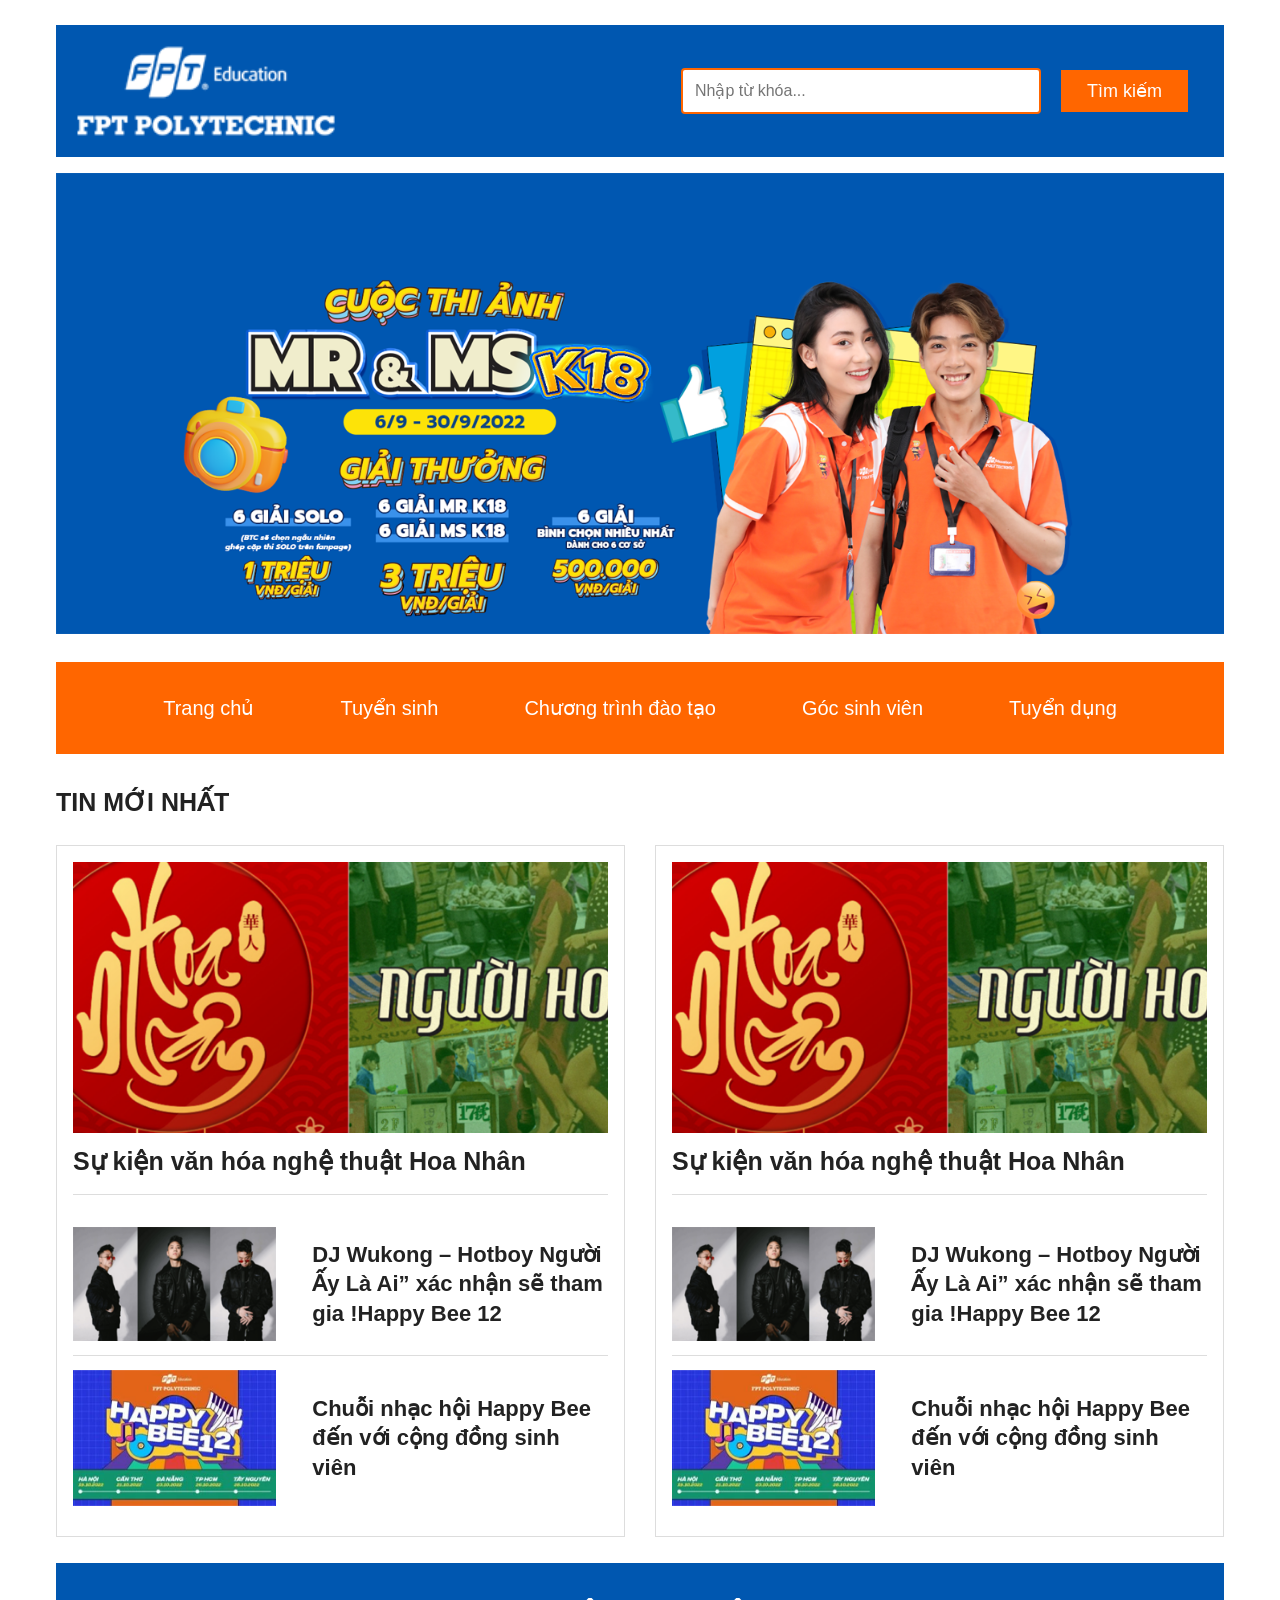
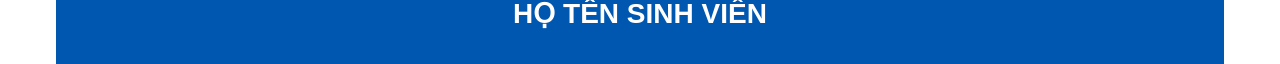
<file: index.html>
<!doctype html>
<html lang="vi">
  <head>
    <meta charset="UTF-8" />
    <meta name="viewport" content="width=device-width, initial-scale=1" />
    <title>FPT Polytechnic</title>
    <link rel="stylesheet" href="style.css" />
  </head>
  <body>
    <div class="wrapper">
      <header class="header">
        <a href="index.html" class="logo"
          ><img src="img/logo-trang.png" alt="FPT Polytechnic"
        /></a>
        <form id="searchForm" class="search" novalidate>
          <div class="field">
            <input
              type="text"
              id="keyword"
              name="keyword"
              placeholder="Nhập từ khóa..."
            />
            <span class="error" id="keywordError"></span>
          </div>
          <button type="submit">Tìm kiếm</button>
        </form>
      </header>

      <div class="banner">
        <a href="banner.html"
          ><img src="img/banner.png" alt="Cuộc thi ảnh MR &amp; MS K18"
        /></a>
      </div>

      <nav class="menu">
        <ul>
          <li><a href="index.html">Trang chủ</a></li>
          <li><a href="tuyensinh.html">Tuyển sinh</a></li>
          <li><a href="truongtrinhdaotao.html">Chương trình đào tạo</a></li>
          <li><a href="gocsinhvien.html">Góc sinh viên</a></li>
          <li><a href="tuyendung.html">Tuyển dụng</a></li>
        </ul>
      </nav>

      <h2 class="title">TIN MỚI NHẤT</h2>
      <section class="news">
        <article class="box">
          <a href="sukienvh.html" class="thumb big"
            ><img src="img/row1.jpg.png" alt=""
          /></a>
          <h3 class="main-title">
            <a href="sukienvh.html">Sự kiện văn hóa nghệ thuật Hoa Nhân</a>
          </h3>
          <div class="item">
            <a href="DJwukong.html" class="thumb"><img src="img/row2.jpg.png" alt="" /></a>
            <h4>
              <a href="DJwukong.html"
                >DJ Wukong – Hotboy Người Ấy Là Ai” xác nhận sẽ tham gia !Happy
                Bee 12</a
              >
            </h4>
          </div>
          <div class="item">
            <a href="chuoinhachoi.html" class="thumb"><img src="img/row3.jpg.png" alt="" /></a>
            <h4>
              <a href="chuoinhachoi.html"
                >Chuỗi nhạc hội Happy Bee đến với cộng đồng sinh viên</a
              >
            </h4>
          </div>
        </article>

        <article class="box">
          <a href="sukienvh.html" class="thumb big"
            ><img src="img/row1.jpg.png" alt=""
          /></a>
          <h3 class="main-title">
            <a href="sukienvh.html">Sự kiện văn hóa nghệ thuật Hoa Nhân</a>
          </h3>
          <div class="item">
            <a href="DJwukong.html" class="thumb"><img src="img/row2.jpg.png" alt="" /></a>
            <h4>
              <a href="DJwukong.html"
                >DJ Wukong – Hotboy Người Ấy Là Ai” xác nhận sẽ tham gia !Happy
                Bee 12</a
              >
            </h4>
          </div>
          <div class="item">
            <a href="chuoinhachoi.html" class="thumb"><img src="img/row3.jpg.png" alt="" /></a>
            <h4>
              <a href="chuoinhachoi.html"
                >Chuỗi nhạc hội Happy Bee đến với cộng đồng sinh viên</a
              >
            </h4>
          </div>
        </article>
      </section>

      <footer class="footer">HỌ TÊN SINH VIÊN</footer>
    </div>
    <script src="script.js"></script>
  </body>
</html>
</file>
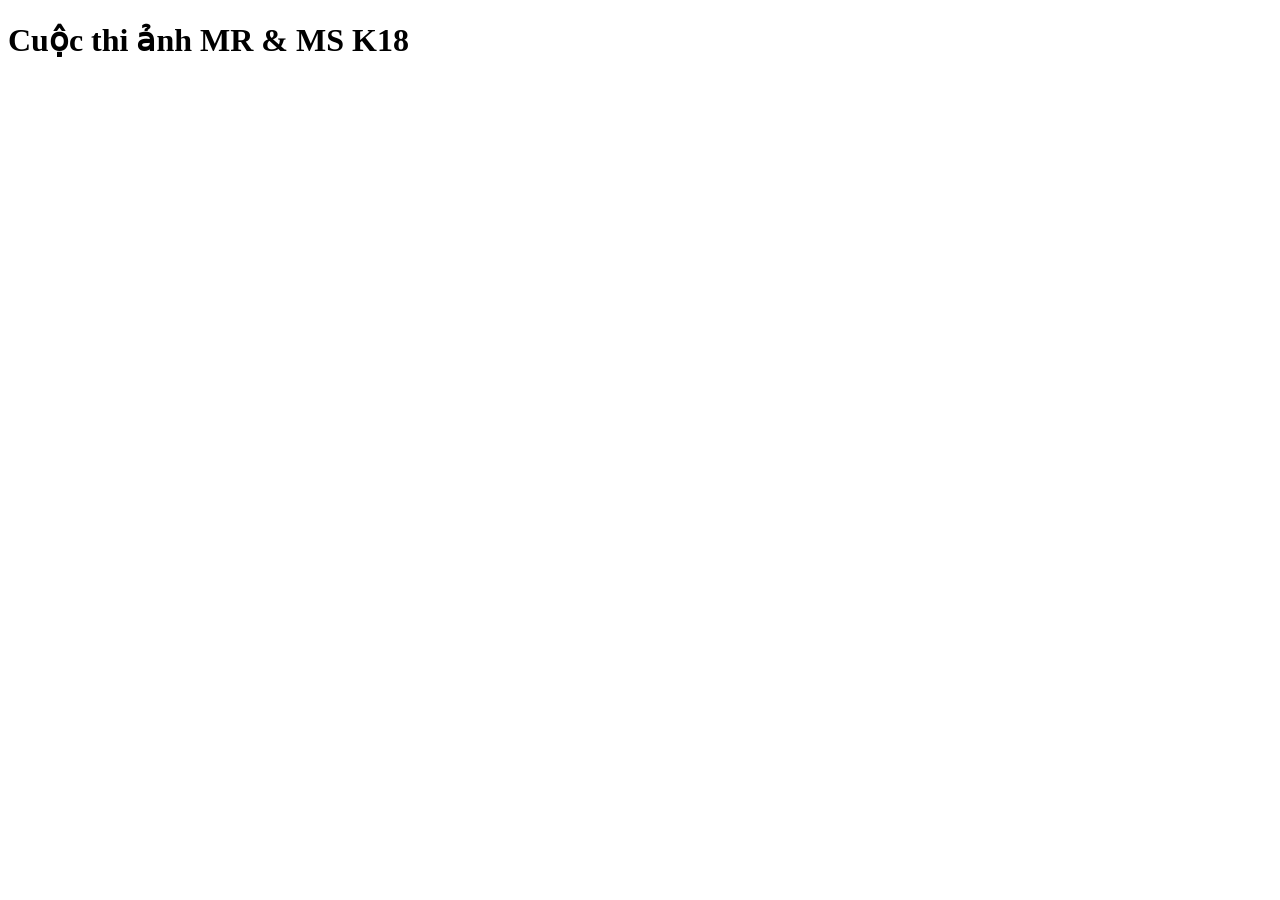
<file: banner.html>
<!DOCTYPE html>
<html lang="en">
<head>
    <meta charset="UTF-8">
    <meta name="viewport" content="width=device-width, initial-scale=1.0">
    <title>Document</title>
</head>
<body>
    <h1>Cuộc thi ảnh MR & MS K18</h1>
</body>
</html>
</file>
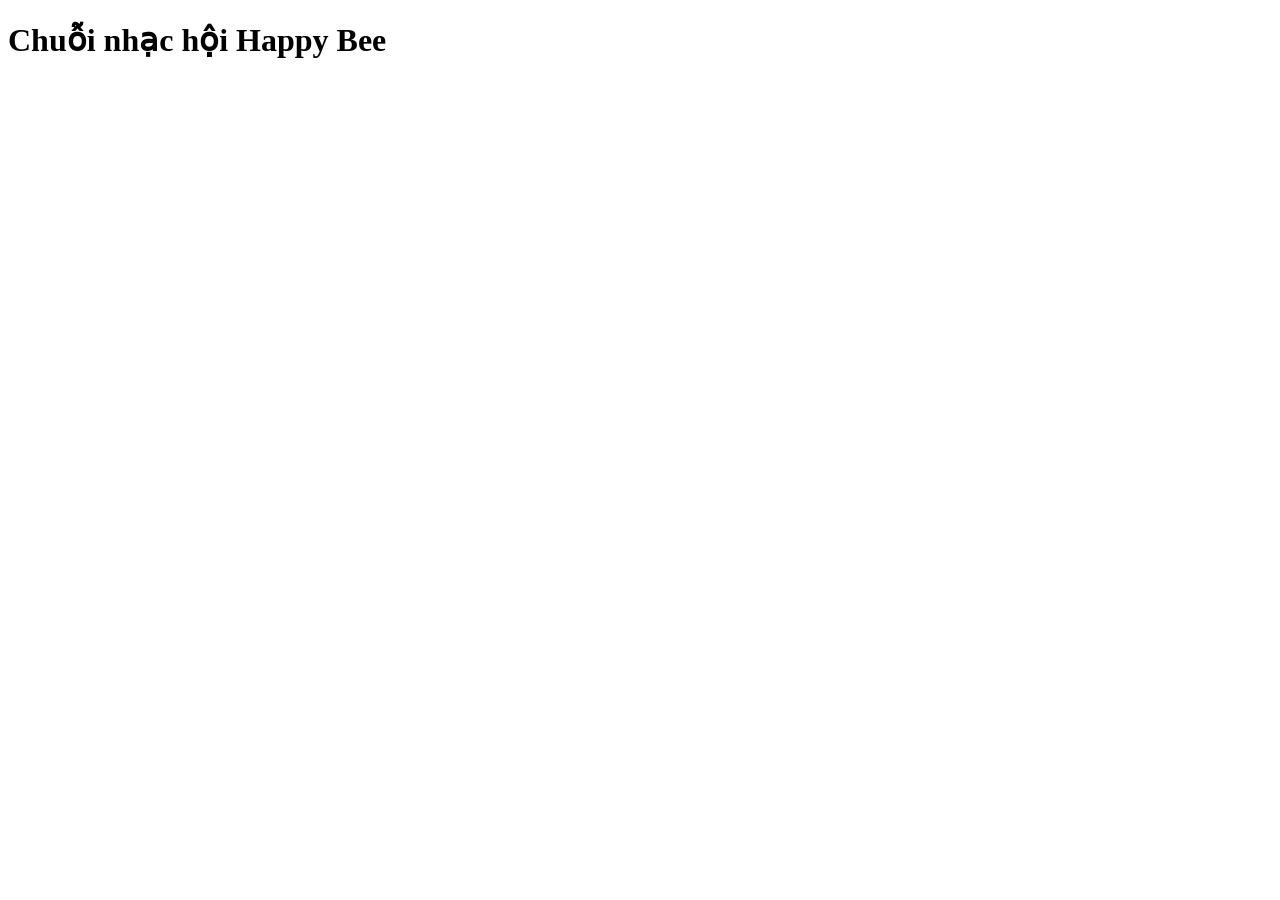
<file: chuoinhachoi.html>
<!DOCTYPE html>
<html lang="en">
<head>
    <meta charset="UTF-8">
    <meta name="viewport" content="width=device-width, initial-scale=1.0">
    <title>Document</title>
</head>
<body>
    <h1>Chuỗi nhạc hội Happy Bee</h1>
</body>
</html>
</file>
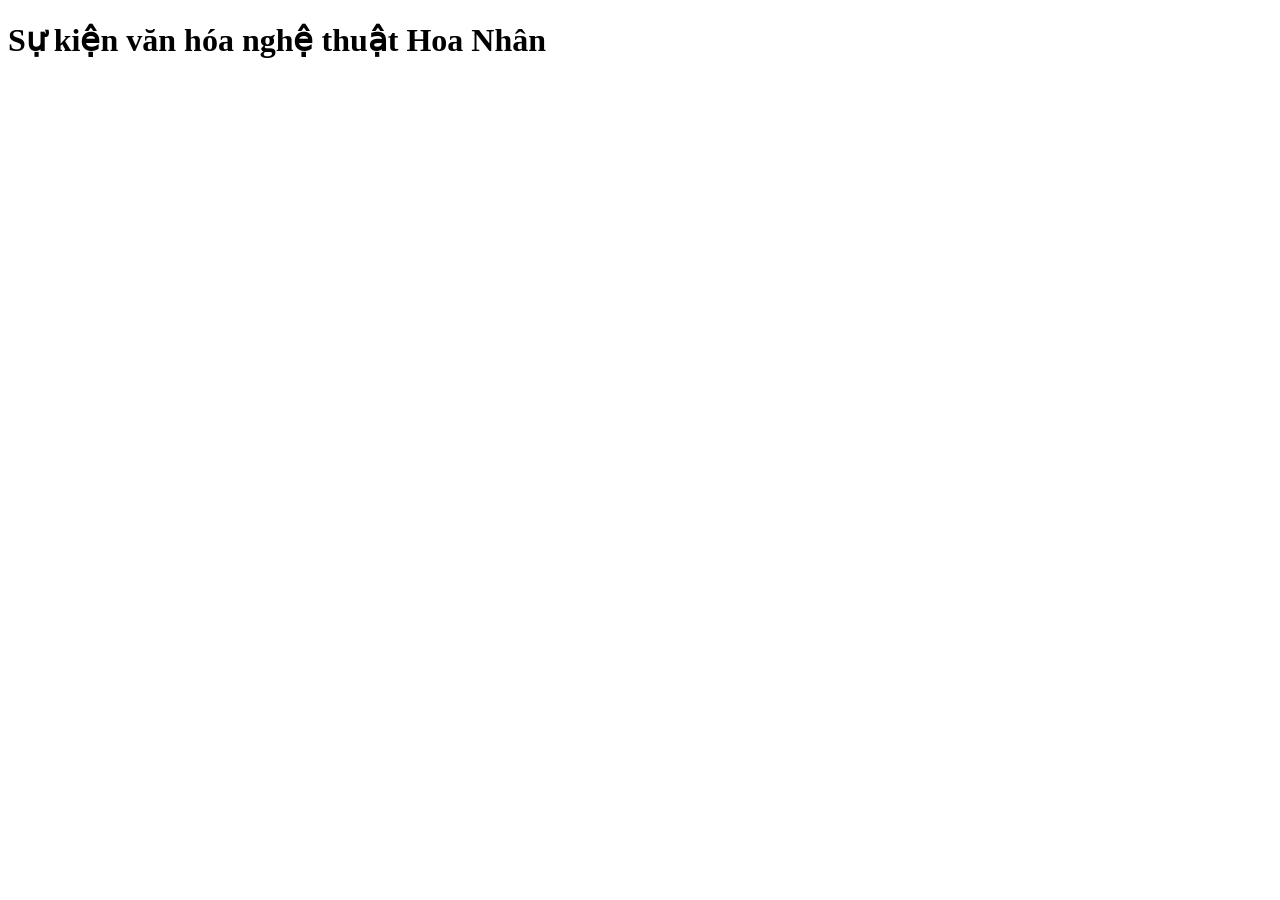
<file: sukienvh.html>
<!DOCTYPE html>
<html lang="en">
<head>
    <meta charset="UTF-8">
    <meta name="viewport" content="width=device-width, initial-scale=1.0">
    <title>Document</title>
</head>
<body>
    <h1>Sự kiện văn hóa nghệ thuật Hoa Nhân</h1>
</body>
</html>
</file>
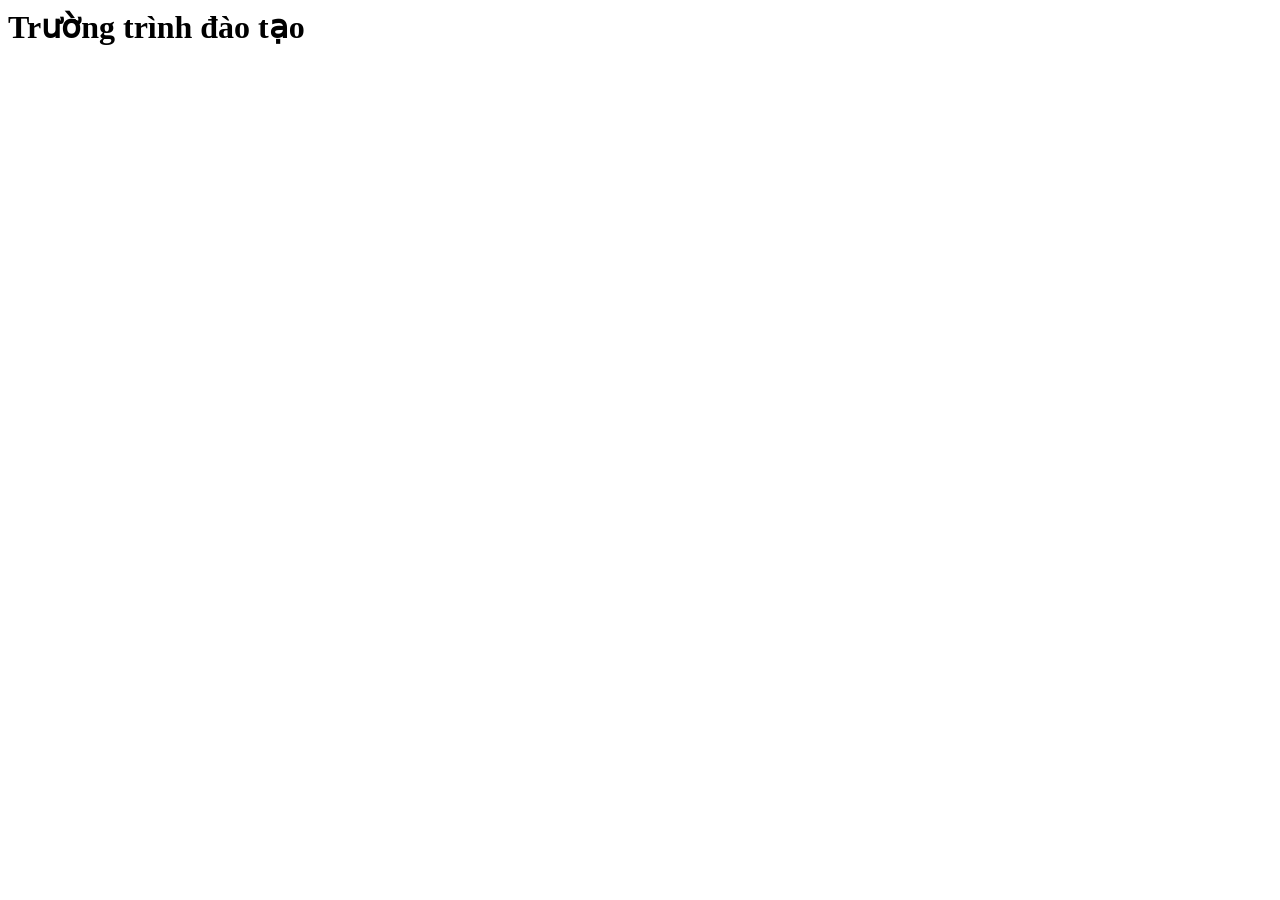
<file: truongtrinhdaotao.html>
<html>
<head>
    <meta charset="UTF-8">
    <meta name="viewport" content="width=device-width, initial-scale=1.0">
    <title>Trường trình đào tạo</title>
</head>
<body>
    <h1>Trường trình đào tạo</h1>
</body>
</html>
</file>
<file: style.css>
*{margin:0;padding:0;box-sizing:border-box}
body{font-family:Arial,Helvetica,sans-serif;color:#222;background:#fff}
a{text-decoration:none;color:inherit}
ul{list-style:none}
img{display:block;max-width:100%}
.wrapper{width:100%;max-width:1200px;margin:0 auto;padding:0 16px}

/* Header */
.header{background:#0057b0;height:132px;margin-top:25px;display:flex;align-items:center;justify-content:space-between;padding:0 20px}
.logo img{width:260px}
.search{display:flex;align-items:flex-start;gap:20px;margin-right:16px}
.field{position:relative}
.search input{width:360px;height:46px;border:2px solid #ff6600;border-radius:4px;padding:0 12px;font-size:16px;outline:none}
.search input:focus{box-shadow:0 0 6px #ff6600}
.search input.invalid{border-color:#ffd400}
.error{position:absolute;left:0;top:50px;color:#ffd400;font-size:13px;white-space:nowrap}
.search button{height:42px;margin-top:2px;padding:0 26px;background:#ff6600;color:#fff;border:0;font-size:18px;cursor:pointer;transition:.3s}
.search button:hover{background:#fff;color:#ff6600}

/* Banner */
.banner{margin-top:16px}
.banner img{width:100%;height:auto}

/* Menu */
.menu{background:#ff6600;margin-top:28px;height:92px}
.menu ul{display:flex;justify-content:center;gap:50px;height:100%;align-items:center}
.menu a{display:block;color:#fff;font-size:20px;padding:12px 18px;transition:.3s;border-radius:4px}
.menu a:hover{background:#fff;color:#ff6600}

/* News */
.title{font-size:25px;margin:34px 0 28px;text-transform:uppercase}
.news{display:flex;justify-content:space-between;gap:30px;margin-bottom:26px}
.box{width:calc(50% - 15px);border:1px solid #ddd;padding:16px}
.thumb{display:block;overflow:hidden}
.thumb img{width:100%;transition:box-shadow .3s}
.thumb:hover img{box-shadow:0 0 18px 6px #00a650}
.big img{height:auto}
.main-title{font-size:25px;margin:14px 0 18px;padding-bottom:18px;border-bottom:1px solid #ddd}
.main-title a:hover,.item h4 a:hover{color:#ff6600}
.item{display:flex;align-items:center;gap:36px;padding:14px 0;border-bottom:1px solid #ddd}
.item:last-child{border-bottom:0}
.item .thumb{flex:0 0 38%}
.item h4{font-size:22px;line-height:1.35}

/* Footer */
.footer{background:#0057b0;color:#fff;text-align:center;font-weight:bold;font-size:28px;padding:34px 0}

@media(max-width:768px){
  .header{flex-direction:column;height:auto;padding:16px;gap:16px}
  .search input{width:200px}
  .menu{height:auto}.menu ul{flex-wrap:wrap;gap:6px;padding:8px}
  .news{flex-direction:column}.box{width:100%}
  .item h4{font-size:18px}
}
</file>
